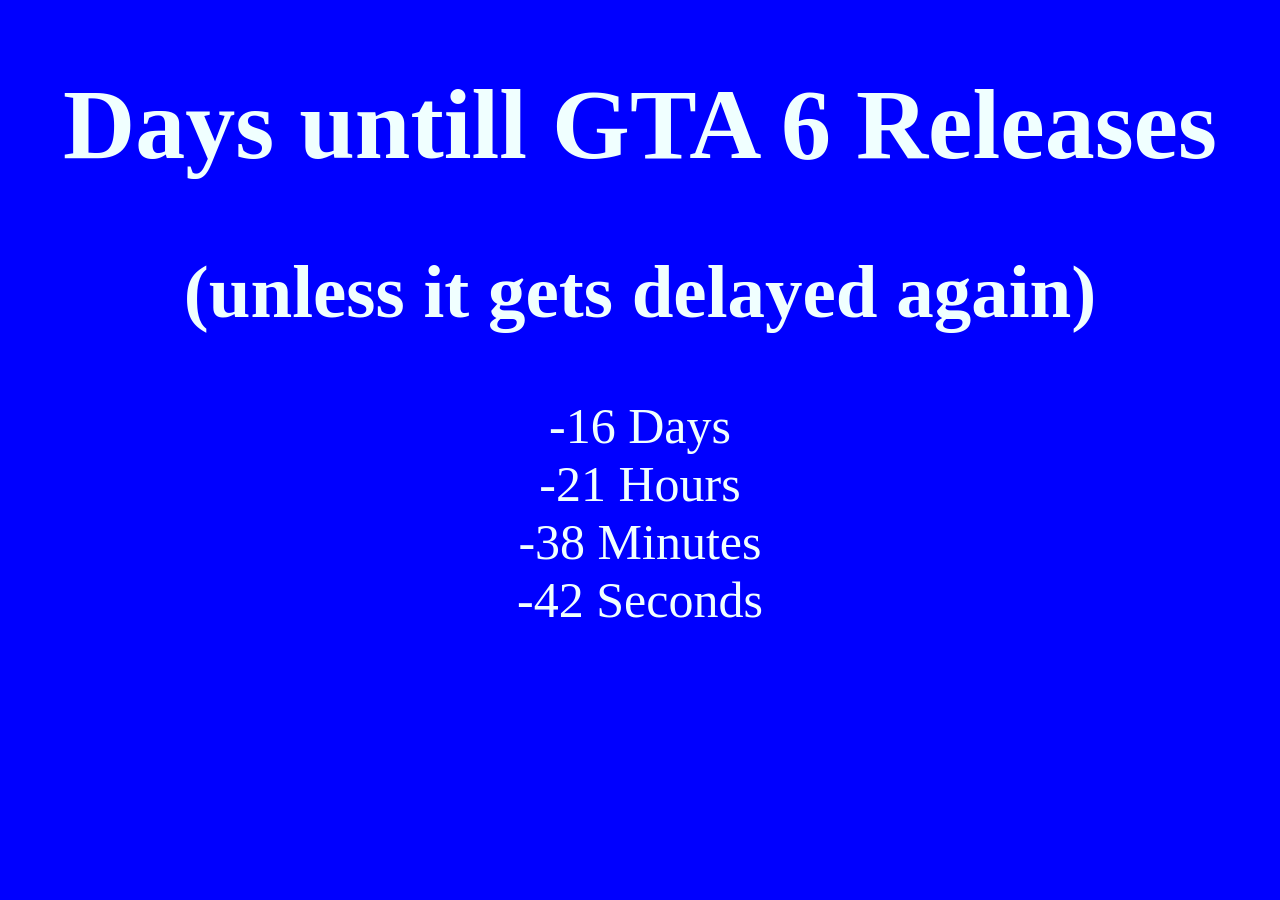
<file: 03.1 CountDown/index.html>
<!DOCTYPE html>
<html lang="en">
<head>
    <meta charset="UTF-8">
    <meta name="viewport" content="width=device-width, initial-scale=1.0">
    <title>Document</title>
    <script src="main.js" defer></script>
    <link rel="stylesheet" href="style.css">
</head>
<body>
    <h1> Days untill GTA 6 Releases</h1>
    <h2>(unless it gets delayed again)</h2>
    <section class="countdown"></section>
    <div id="days"> 351 days
    </div>
     <div id="hours"> 12 hours
    </div>
    <div id="minutes"> 8 minutes
    </div>
    <div id="seconds"> 80 seconds
    </div>
</body>
</html>
</file>
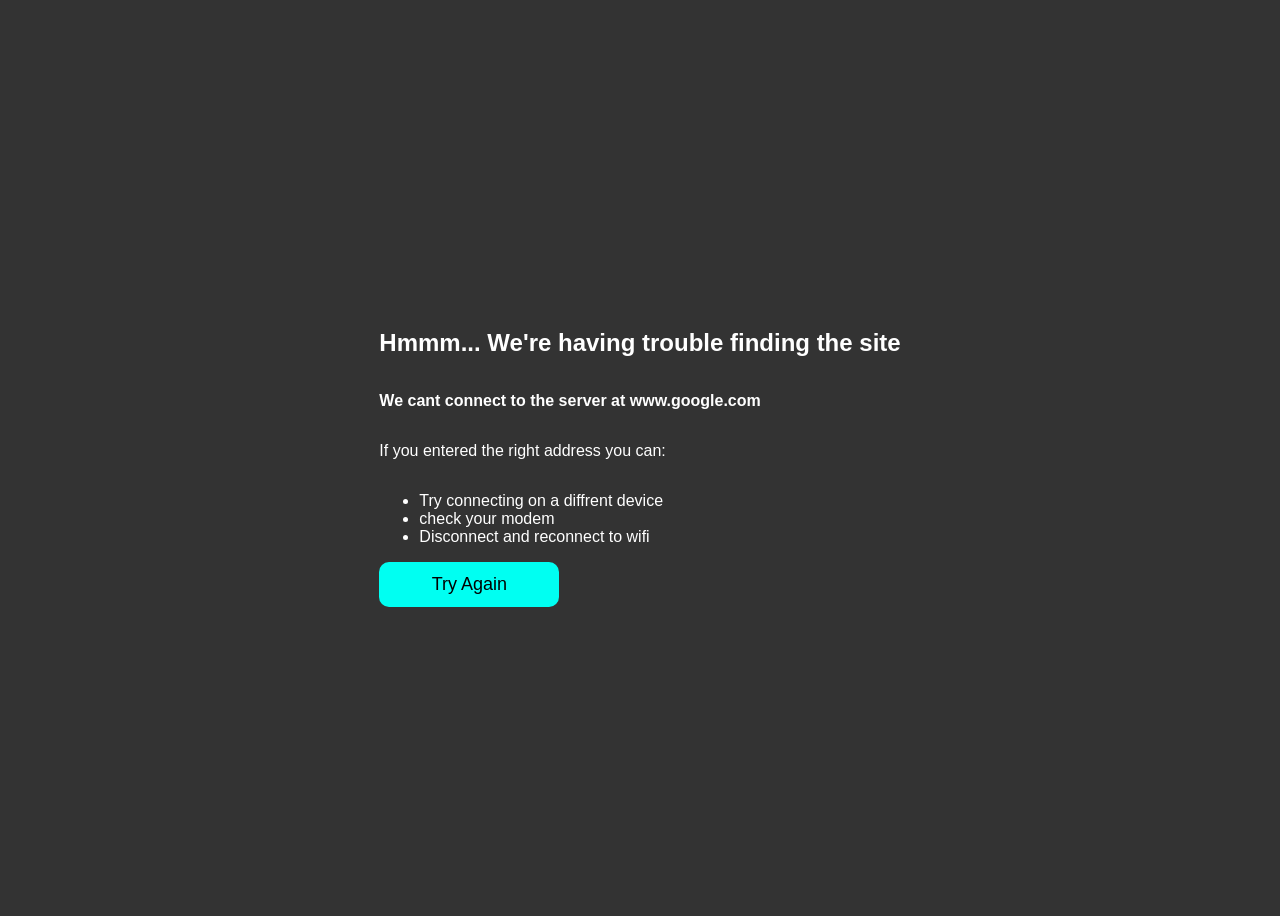
<file: ErrorMessage/index.html>
<!DOCTYPE html>
<html lang="en">
<head>
    <meta charset="UTF-8">
    <meta name="viewport" content="width=device-width, initial-scale=1.0">
    <title>Document</title>
    <link rel="stylesheet" href="Styles.css">
</head>
<body class="neterror">
    <section>
        <div class="title">
        <h1 class="title-text">
            Hmmm... We're having trouble finding the site
        </h1>
    </div>
    <div class="container">
        <p> <b>
            We cant connect to the server at www.google.com
        </b></p>
    </div>
    <div class="container">
        <p>If you entered the right address you can: </p>
    </div>
    <div class="errorLongDesc">
        <ul>
            <li> Try connecting on a diffrent device</li>
            <li> check your modem</li>
            <li> Disconnect and reconnect to wifi</li>
        </ul>
    </div>
    <a href="index.html" class="tryAgain"> Try Again</a>
    </section>
    
    
</body>
</html>
</file>
<file: 03.1 CountDown/style.css>
body{
    background-color: blue;
    color: azure;
    text-align: center;
    font-size: 50px;
    border: 10px, 10px;
    border-color: black;
}
</file>
<file: ErrorMessage/Styles.css>
body{
    display: flex;
    background-color: rgb(51, 51, 51);
    justify-content: center;
    align-items: center;
    flex-wrap: wrap;
    font-family: Arial, Helvetica, sans-serif;
    height: 100vh;
}

.title-text{
    color: white;
}

.container{
    display: flex;
    color: white;
    align-items: center;
    flex-wrap: wrap;
    
}

.errorLongDesc{
    color: white;
    
}

.tryAgain{
  display: flex;
    align-items: center;
    justify-content: center;
    justify-items: center;
    background-color: rgb(0, 255, 242);
    color: rgb(0, 0, 0);
    height: 5vh;
    width: 20vh;
    border-radius: 10px;
    text-align: center;
    vertical-align: middle;
    font-size: 2vh;
    text-decoration: none;
    font-family: Arial, Helvetica, sans-serif;
}
</file>
